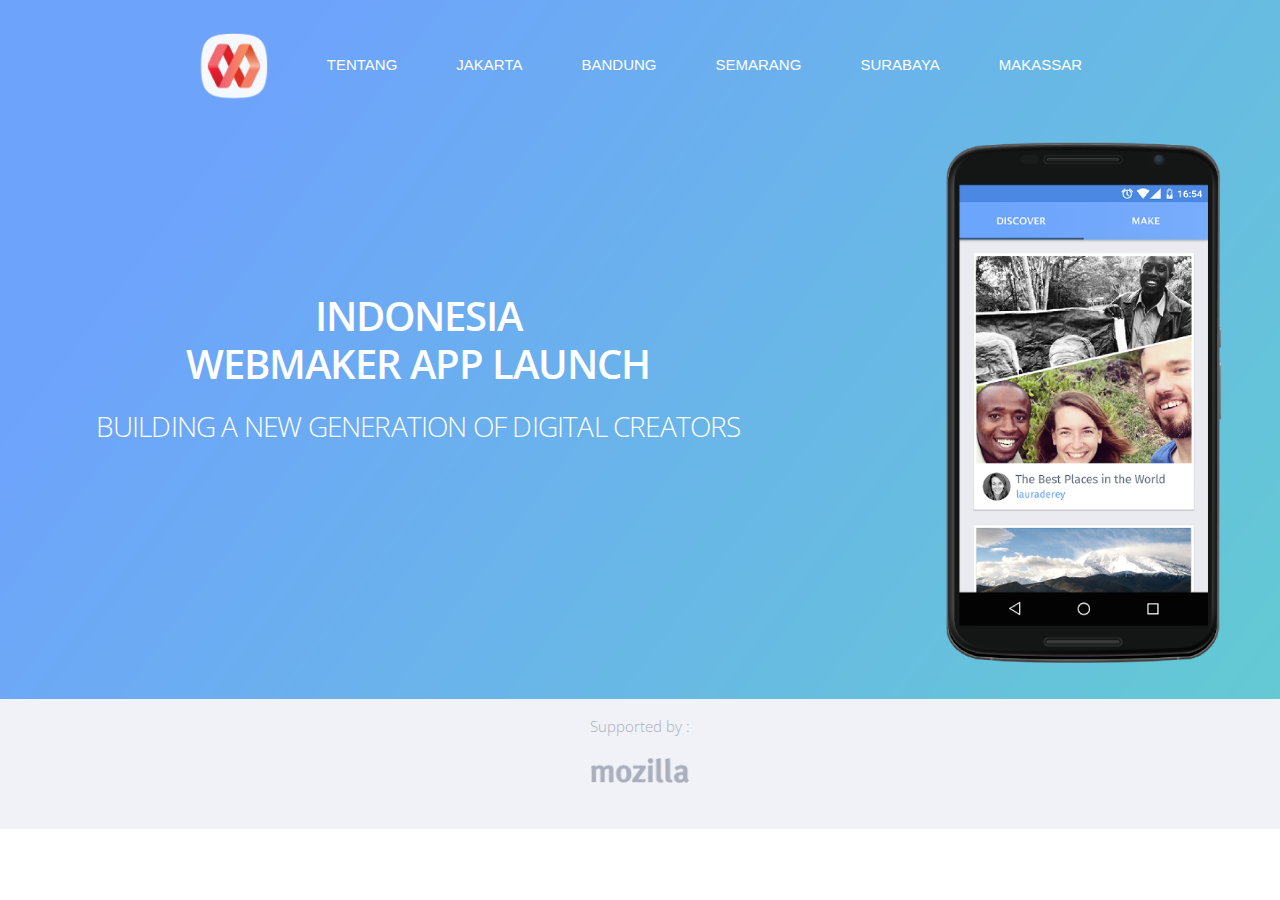
<file: index.html>
<!DOCTYPE html>
<html lang="en">
<head>

  <!-- Basic Page Needs
  –––––––––––––––––––––––––––––––––––––––––––––––––– -->
  <meta charset="utf-8">
  <title>Webmaker App Launch ID</title>
  <meta name="description" content="">
  <meta name="author" content="Komunitas Mozilla Indonesia">

  <!-- Mobile Specific Metas
  –––––––––––––––––––––––––––––––––––––––––––––––––– -->
  <meta name="viewport" content="width=device-width, initial-scale=1">

  <!-- FONT
  –––––––––––––––––––––––––––––––––––––––––––––––––– -->
  <link href='http://fonts.googleapis.com/css?family=Open+Sans:400,800' rel='stylesheet' type='text/css'>
  <link href="//fonts.googleapis.com/css?family=Raleway:400,300,600" rel="stylesheet" type="text/css">

  <!-- CSS
  –––––––––––––––––––––––––––––––––––––––––––––––––– -->
  <link rel="stylesheet" href="css/normalize.css">
  <link rel="stylesheet" href="css/skeleton.css">
  <link rel="stylesheet" href="css/slimmenu.css">

  <!-- Favicon
  –––––––––––––––––––––––––––––––––––––––––––––––––– -->
  <link rel="icon" type="image/png" href="images/favicon.png">

  <!-- Javascript
  –––––––––––––––––––––––––––––––––––––––––––––––––– -->
  <script src="https://ajax.googleapis.com/ajax/libs/jquery/1.8.2/jquery.min.js"></script>

</head>
<body>

  <div id="home">
    <div class="row">
      <div class="twelve columns">
        <ul id="navigation" class="slimmenu">
          <li><a href="index.html"><img src="images/webmaker.png" width="70" height="auto" alt=""></a></li>
          <li><a href="tentang.html">Tentang</a></li>
          <li><a href="jkt.html">Jakarta</a></li>
          <li><a href="bdg.html">Bandung</a></li>
          <li><a href="smg.html">Semarang</a></li>
          <li><a href="sby.html">Surabaya</a></li>
          <li><a href="mks.html">Makassar</a></li>
        </ul>
      </div>
    </div>

    <div class"container">
    <div class="row">
      <div class="eight columns">
        <div class="frontpage">
          <h1>Indonesia </br>
            Webmaker App Launch</h1>
          <h4>Building a new generation of digital creators</h4>
        </div>
      </div>

      <div class="four columns">
        <img class="phone" src="images/mbl.png">
      </div>
    </div>
  </div>
  </div>

  <div id="footer">
    <div class="row">
      <div class="twelve columns">
        <!-- <input class="button-primary" value="Submit" type="submit"></br> -->
        <h6>Supported by : </h6>
        <img class="moz-logo" src="images/mozilla.png">
      </div>
    </div>
  </div>

  <!-- Nav menu
  ================================================== -->
    <script src="js/jquery.slimmenu.min.js" type="text/javascript"></script>
    <script src="js/jquery.easing.1.3.js" type="text/javascript"></script>
    
    <script type="text/javascript">
        $('ul.slimmenu').slimmenu({
            resizeWidth: '800',
            collapserTitle: 'Main Menu',
            easingEffect:'easeInOutQuint',
            animSpeed:'medium',
            indentChildren: true,
            childrenIndenter: '&raquo;'
        });
    </script>

<!-- End Document
  –––––––––––––––––––––––––––––––––––––––––––––––––– -->
</body>
</html>
</file>
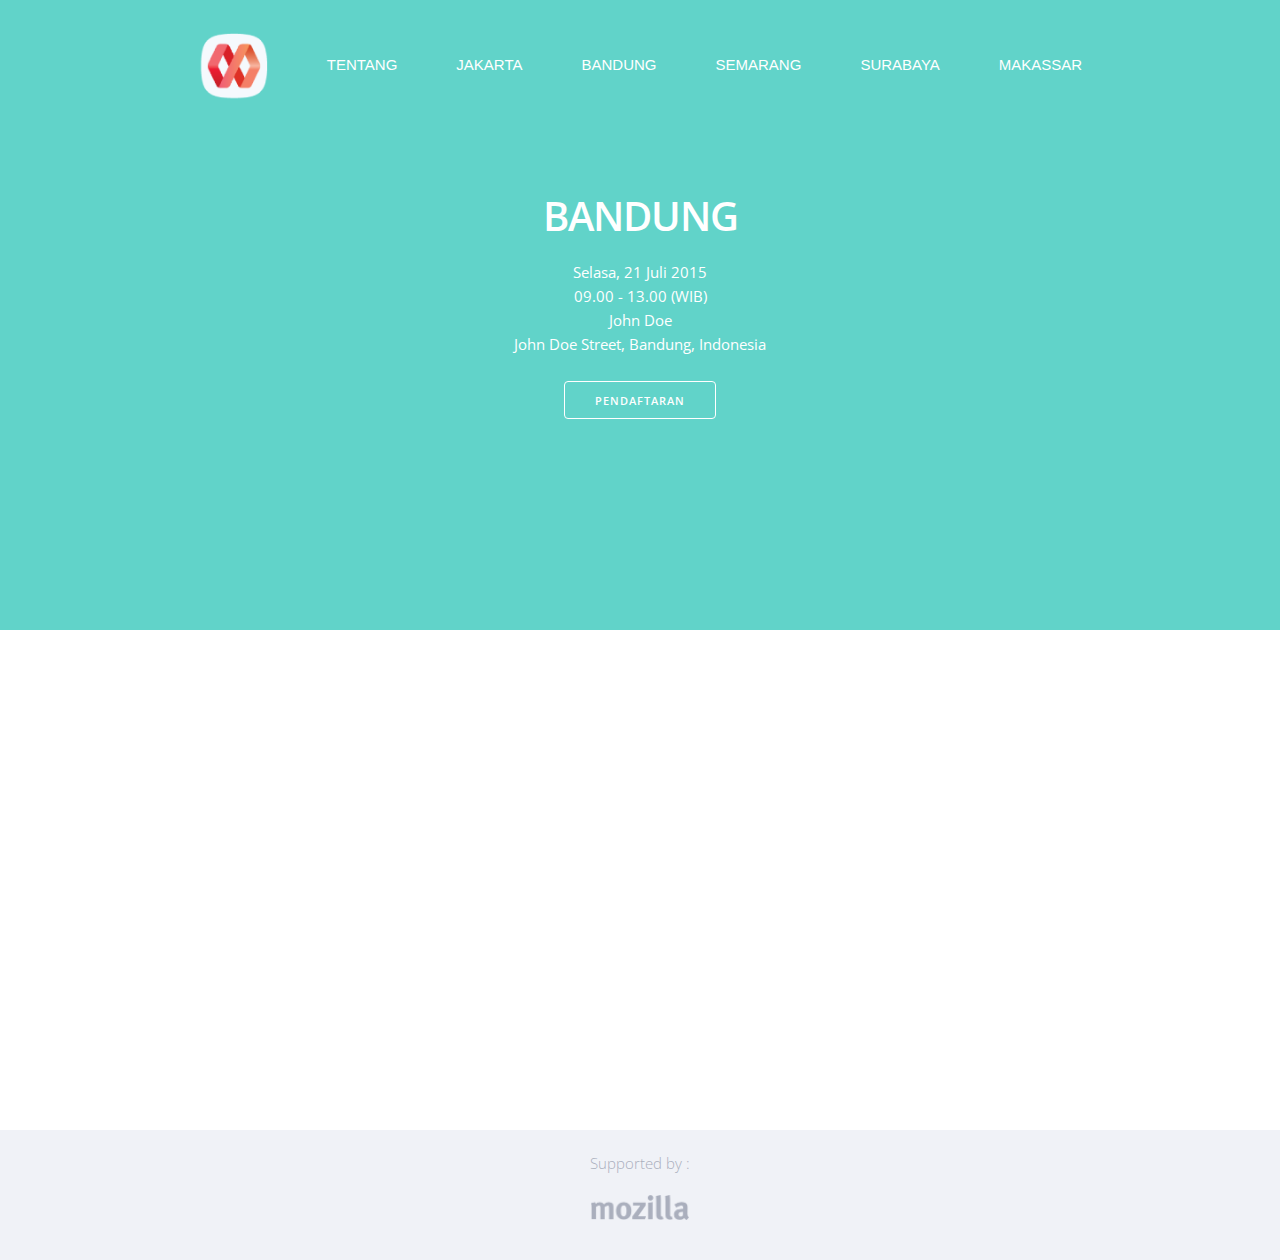
<file: bdg.html>
<!DOCTYPE html>
<html lang="en">
<head>

  <!-- Basic Page Needs
  –––––––––––––––––––––––––––––––––––––––––––––––––– -->
  <meta charset="utf-8">
  <title>Webmaker App Launch | Bandung</title>
  <meta name="description" content="">
  <meta name="author" content="Komunitas Mozilla Indonesia">

  <!-- Mobile Specific Metas
  –––––––––––––––––––––––––––––––––––––––––––––––––– -->
  <meta name="viewport" content="width=device-width, initial-scale=1">

  <!-- FONT
  –––––––––––––––––––––––––––––––––––––––––––––––––– -->
  <link href='http://fonts.googleapis.com/css?family=Open+Sans:400,800' rel='stylesheet' type='text/css'>
  <link href="//fonts.googleapis.com/css?family=Raleway:400,300,600" rel="stylesheet" type="text/css">

  <!-- CSS
  –––––––––––––––––––––––––––––––––––––––––––––––––– -->
  <link rel="stylesheet" href="css/normalize.css">
  <link rel="stylesheet" href="css/skeleton.css">
  <link rel="stylesheet" href="css/slimmenu.css">

  <!-- Favicon
  –––––––––––––––––––––––––––––––––––––––––––––––––– -->
  <link rel="icon" type="image/png" href="images/favicon.png">

  <!-- Javascript
  –––––––––––––––––––––––––––––––––––––––––––––––––– -->
  <script src="https://ajax.googleapis.com/ajax/libs/jquery/1.8.2/jquery.min.js"></script>

</head>
<body>

  <div id="smg">
    <div class="row">
      <div class="twelve columns">
        <ul id="navigation" class="slimmenu">
          <li><a href="index.html"><img src="images/webmaker.png" width="70" height="auto" alt=""></a></li>
          <li><a href="tentang.html">Tentang</a></li>
          <li><a href="jkt.html">Jakarta</a></li>
          <li><a href="bdg.html">Bandung</a></li>
          <li><a href="smg.html">Semarang</a></li>
          <li><a href="sby.html">Surabaya</a></li>
          <li><a href="mks.html">Makassar</a></li>
        </ul>
      </div>
    </div>

    <div class"container">
      <div class="row">
        <div class="twelve columns">
          <div class="title">
            <h1>BANDUNG</h1>
            <p>Selasa, 21  Juli 2015</br>
              09.00 - 13.00 (WIB)</br>
              John Doe</br>
              John Doe Street, Bandung, Indonesia
            </p>
            <a class="button" href="#">PENDAFTARAN</a>
          </div>
        </div>
      </div>
    </div>
  </div>

  <div id="maps">
    <div class="row">
      <div class="twelve columns">
        <iframe src="https://www.google.com/maps/embed?pb=!1m14!1m12!1m3!1d7098.94326104394!2d78.0430654485247!3d27.172909818538997!2m3!1f0!2f0!3f0!3m2!1i1024!2i768!4f13.1!5e0!3m2!1sen!2s!4v1385710909804" frameborder="0" style="border:0"></iframe>
      </div>
    </div>
  </div>

  <div id="footer">
    <div class="row">
      <div class="twelve columns">
        <!-- <input class="button-primary" value="Submit" type="submit"></br> -->
        <h6>Supported by : </h6>
        <img class="moz-logo" src="images/mozilla.png">
      </div>
    </div>
  </div>

  <!-- Nav menu
  ================================================== -->
    <script src="js/jquery.slimmenu.min.js" type="text/javascript"></script>
    <script src="js/jquery.easing.1.3.js" type="text/javascript"></script>
    
    <script type="text/javascript">
        $('ul.slimmenu').slimmenu({
            resizeWidth: '800',
            collapserTitle: 'Main Menu',
            easingEffect:'easeInOutQuint',
            animSpeed:'medium',
            indentChildren: true,
            childrenIndenter: '&raquo;'
        });
    </script>

<!-- End Document
  –––––––––––––––––––––––––––––––––––––––––––––––––– -->
</body>
</html>
</file>
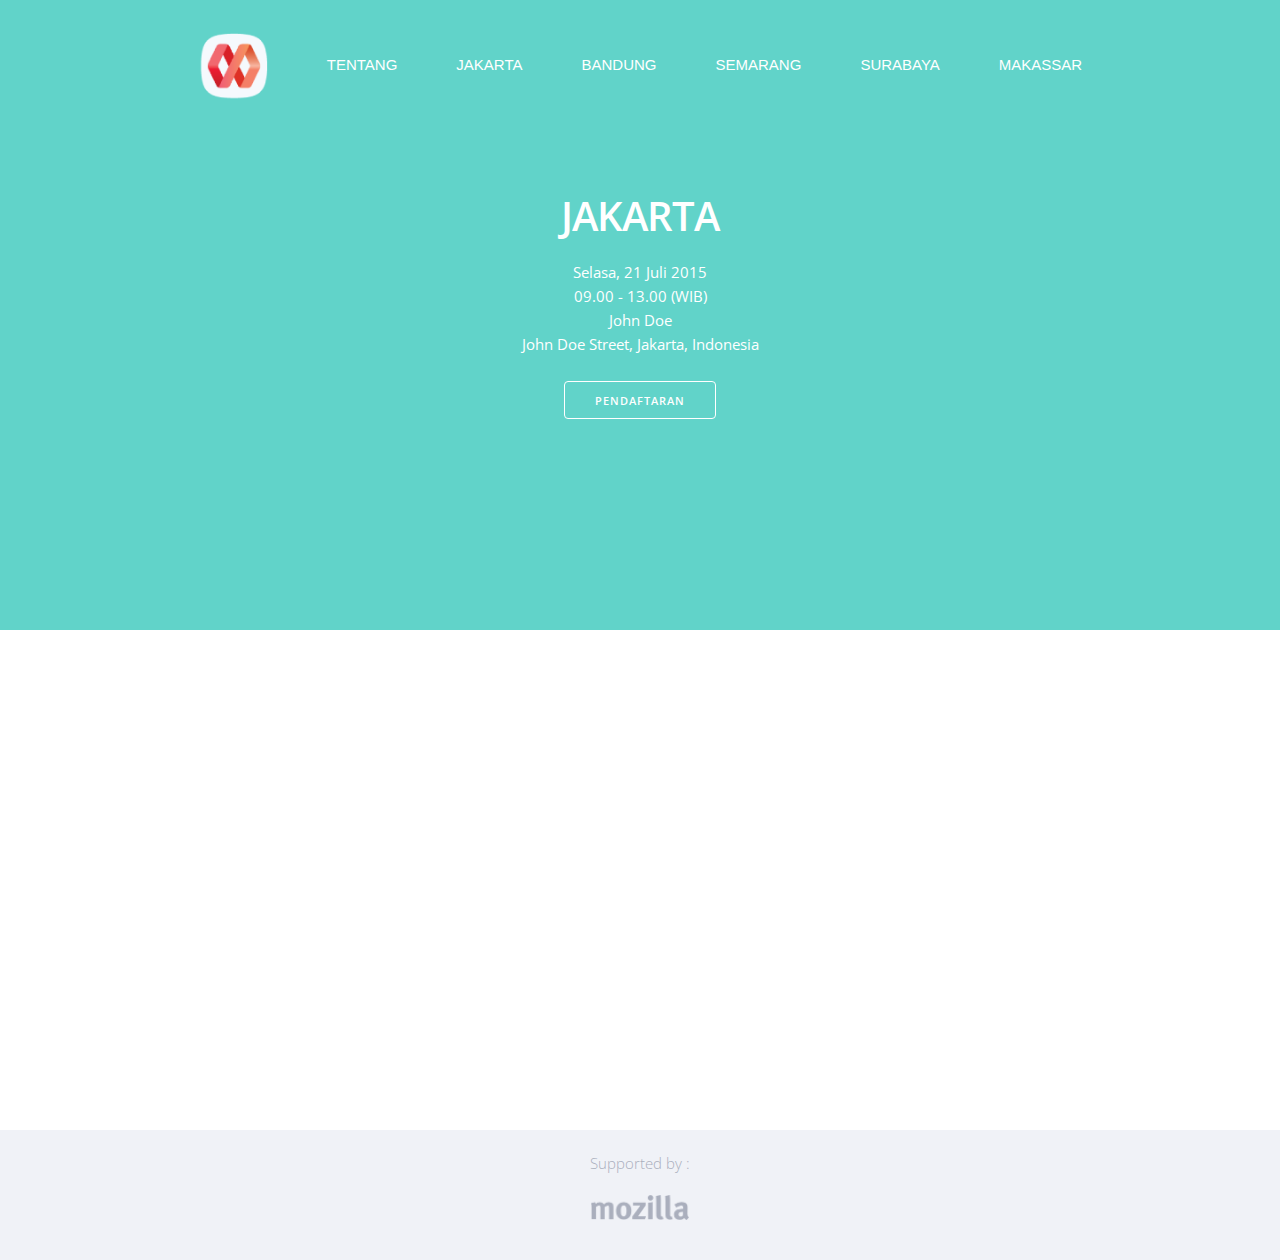
<file: jkt.html>
<!DOCTYPE html>
<html lang="en">
<head>

  <!-- Basic Page Needs
  –––––––––––––––––––––––––––––––––––––––––––––––––– -->
  <meta charset="utf-8">
  <title>Webmaker App Launch | Jakarta</title>
  <meta name="description" content="">
  <meta name="author" content="Komunitas Mozilla Indonesia">

  <!-- Mobile Specific Metas
  –––––––––––––––––––––––––––––––––––––––––––––––––– -->
  <meta name="viewport" content="width=device-width, initial-scale=1">

  <!-- FONT
  –––––––––––––––––––––––––––––––––––––––––––––––––– -->
  <link href='http://fonts.googleapis.com/css?family=Open+Sans:400,800' rel='stylesheet' type='text/css'>
  <link href="//fonts.googleapis.com/css?family=Raleway:400,300,600" rel="stylesheet" type="text/css">

  <!-- CSS
  –––––––––––––––––––––––––––––––––––––––––––––––––– -->
  <link rel="stylesheet" href="css/normalize.css">
  <link rel="stylesheet" href="css/skeleton.css">
  <link rel="stylesheet" href="css/slimmenu.css">

  <!-- Favicon
  –––––––––––––––––––––––––––––––––––––––––––––––––– -->
  <link rel="icon" type="image/png" href="images/favicon.png">

  <!-- Javascript
  –––––––––––––––––––––––––––––––––––––––––––––––––– -->
  <script src="https://ajax.googleapis.com/ajax/libs/jquery/1.8.2/jquery.min.js"></script>

</head>
<body>

  <div id="smg">
    <div class="row">
      <div class="twelve columns">
        <ul id="navigation" class="slimmenu">
          <li><a href="index.html"><img src="images/webmaker.png" width="70" height="auto" alt=""></a></li>
          <li><a href="tentang.html">Tentang</a></li>
          <li><a href="smg.html">Jakarta</a></li>
          <li><a href="smg.html">Bandung</a></li>
          <li><a href="smg.html">Semarang</a></li>
          <li><a href="smg.html">Surabaya</a></li>
          <li><a href="smg.html">Makassar</a></li>
        </ul>
      </div>
    </div>

    <div class"container">
      <div class="row">
        <div class="twelve columns">
          <div class="title">
            <h1>JAKARTA</h1>
            <p>Selasa, 21  Juli 2015</br>
              09.00 - 13.00 (WIB)</br>
              John Doe</br>
              John Doe Street, Jakarta, Indonesia
            </p>
            <a class="button" href="#">PENDAFTARAN</a>
          </div>
        </div>
      </div>
    </div>
  </div>

  <div id="maps">
    <div class="row">
      <div class="twelve columns">
        <iframe src="https://www.google.com/maps/embed?pb=!1m14!1m12!1m3!1d7098.94326104394!2d78.0430654485247!3d27.172909818538997!2m3!1f0!2f0!3f0!3m2!1i1024!2i768!4f13.1!5e0!3m2!1sen!2s!4v1385710909804" frameborder="0" style="border:0"></iframe>
      </div>
    </div>
  </div>

  <div id="footer">
    <div class="row">
      <div class="twelve columns">
        <!-- <input class="button-primary" value="Submit" type="submit"></br> -->
        <h6>Supported by : </h6>
        <img class="moz-logo" src="images/mozilla.png">
      </div>
    </div>
  </div>

  <!-- Nav menu
  ================================================== -->
    <script src="js/jquery.slimmenu.min.js" type="text/javascript"></script>
    <script src="js/jquery.easing.1.3.js" type="text/javascript"></script>
    
    <script type="text/javascript">
        $('ul.slimmenu').slimmenu({
            resizeWidth: '800',
            collapserTitle: 'Main Menu',
            easingEffect:'easeInOutQuint',
            animSpeed:'medium',
            indentChildren: true,
            childrenIndenter: '&raquo;'
        });
    </script>

<!-- End Document
  –––––––––––––––––––––––––––––––––––––––––––––––––– -->
</body>
</html>
</file>
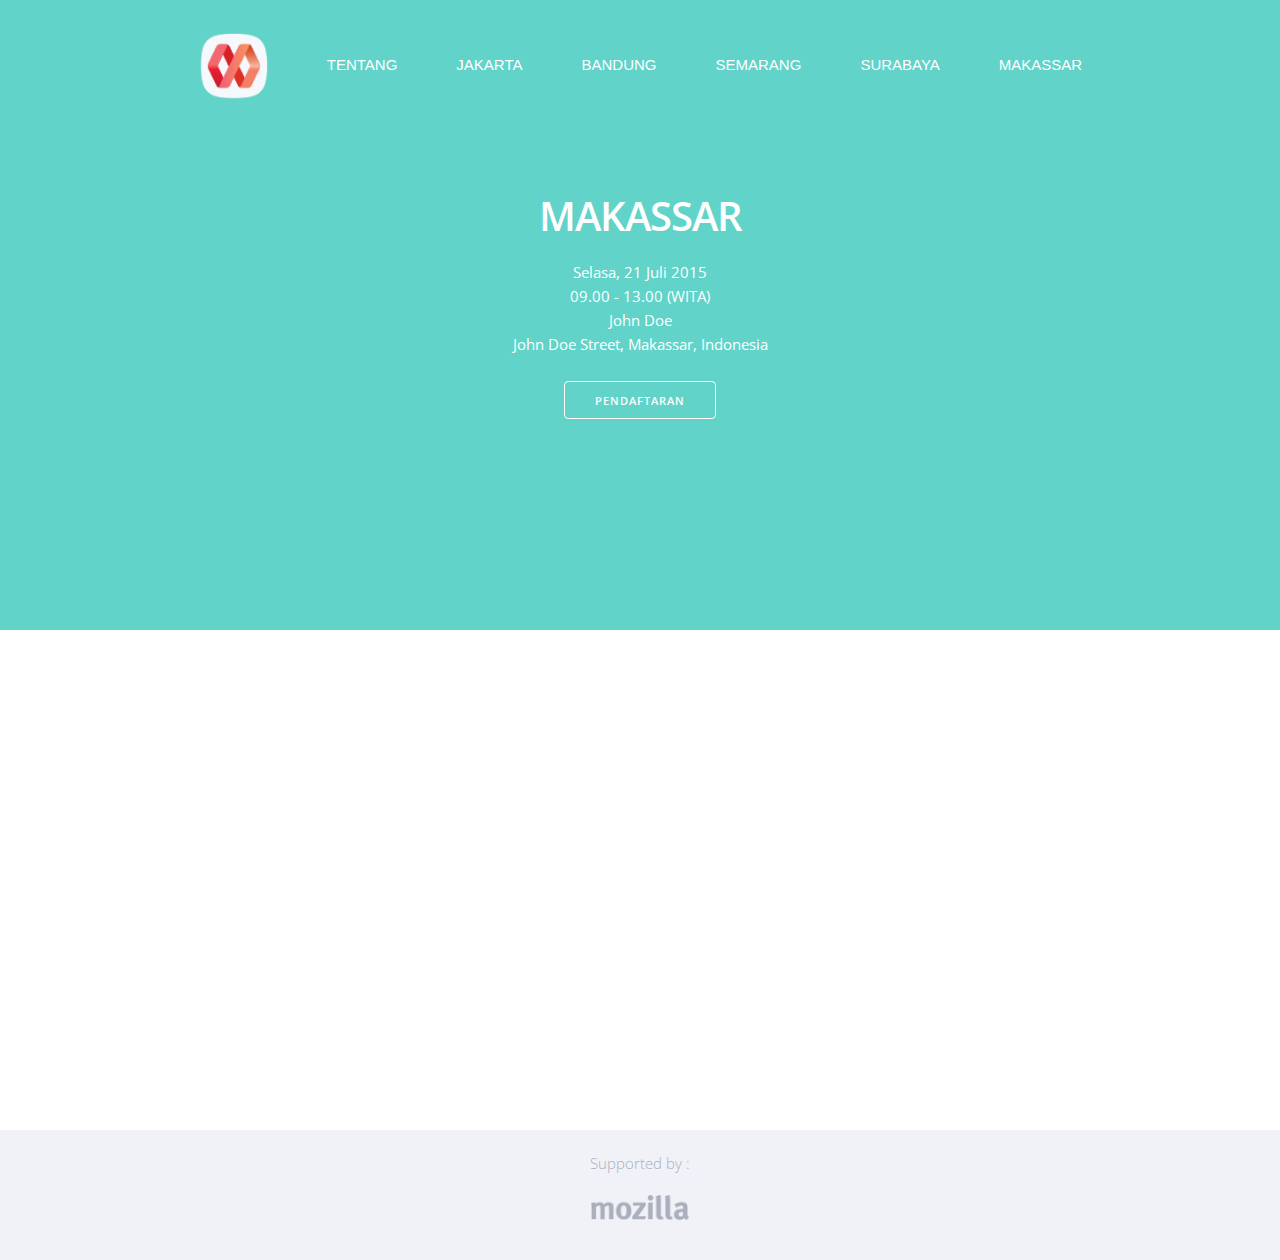
<file: mks.html>
<!DOCTYPE html>
<html lang="en">
<head>

  <!-- Basic Page Needs
  –––––––––––––––––––––––––––––––––––––––––––––––––– -->
  <meta charset="utf-8">
  <title>Webmaker App Launch | Makassar</title>
  <meta name="description" content="">
  <meta name="author" content="Komunitas Mozilla Indonesia">

  <!-- Mobile Specific Metas
  –––––––––––––––––––––––––––––––––––––––––––––––––– -->
  <meta name="viewport" content="width=device-width, initial-scale=1">

  <!-- FONT
  –––––––––––––––––––––––––––––––––––––––––––––––––– -->
  <link href='http://fonts.googleapis.com/css?family=Open+Sans:400,800' rel='stylesheet' type='text/css'>
  <link href="//fonts.googleapis.com/css?family=Raleway:400,300,600" rel="stylesheet" type="text/css">

  <!-- CSS
  –––––––––––––––––––––––––––––––––––––––––––––––––– -->
  <link rel="stylesheet" href="css/normalize.css">
  <link rel="stylesheet" href="css/skeleton.css">
  <link rel="stylesheet" href="css/slimmenu.css">

  <!-- Favicon
  –––––––––––––––––––––––––––––––––––––––––––––––––– -->
  <link rel="icon" type="image/png" href="images/favicon.png">

  <!-- Javascript
  –––––––––––––––––––––––––––––––––––––––––––––––––– -->
  <script src="https://ajax.googleapis.com/ajax/libs/jquery/1.8.2/jquery.min.js"></script>

</head>
<body>

  <div id="smg">
    <div class="row">
      <div class="twelve columns">
        <ul id="navigation" class="slimmenu">
          <li><a href="index.html"><img src="images/webmaker.png" width="70" height="auto" alt=""></a></li>
          <li><a href="tentang.html">Tentang</a></li>
          <li><a href="smg.html">Jakarta</a></li>
          <li><a href="smg.html">Bandung</a></li>
          <li><a href="smg.html">Semarang</a></li>
          <li><a href="smg.html">Surabaya</a></li>
          <li><a href="smg.html">Makassar</a></li>
        </ul>
      </div>
    </div>

    <div class"container">
      <div class="row">
        <div class="twelve columns">
          <div class="title">
            <h1>MAKASSAR</h1>
            <p>Selasa, 21  Juli 2015</br>
              09.00 - 13.00 (WITA)</br>
              John Doe</br>
              John Doe Street, Makassar, Indonesia
            </p>
            <a class="button" href="#">PENDAFTARAN</a>
          </div>
        </div>
      </div>
    </div>
  </div>

  <div id="maps">
    <div class="row">
      <div class="twelve columns">
        <iframe src="https://www.google.com/maps/embed?pb=!1m14!1m12!1m3!1d7098.94326104394!2d78.0430654485247!3d27.172909818538997!2m3!1f0!2f0!3f0!3m2!1i1024!2i768!4f13.1!5e0!3m2!1sen!2s!4v1385710909804" frameborder="0" style="border:0"></iframe>
      </div>
    </div>
  </div>

  <div id="footer">
    <div class="row">
      <div class="twelve columns">
        <!-- <input class="button-primary" value="Submit" type="submit"></br> -->
        <h6>Supported by : </h6>
        <img class="moz-logo" src="images/mozilla.png">
      </div>
    </div>
  </div>

  <!-- Nav menu
  ================================================== -->
    <script src="js/jquery.slimmenu.min.js" type="text/javascript"></script>
    <script src="js/jquery.easing.1.3.js" type="text/javascript"></script>
    
    <script type="text/javascript">
        $('ul.slimmenu').slimmenu({
            resizeWidth: '800',
            collapserTitle: 'Main Menu',
            easingEffect:'easeInOutQuint',
            animSpeed:'medium',
            indentChildren: true,
            childrenIndenter: '&raquo;'
        });
    </script>

<!-- End Document
  –––––––––––––––––––––––––––––––––––––––––––––––––– -->
</body>
</html>
</file>
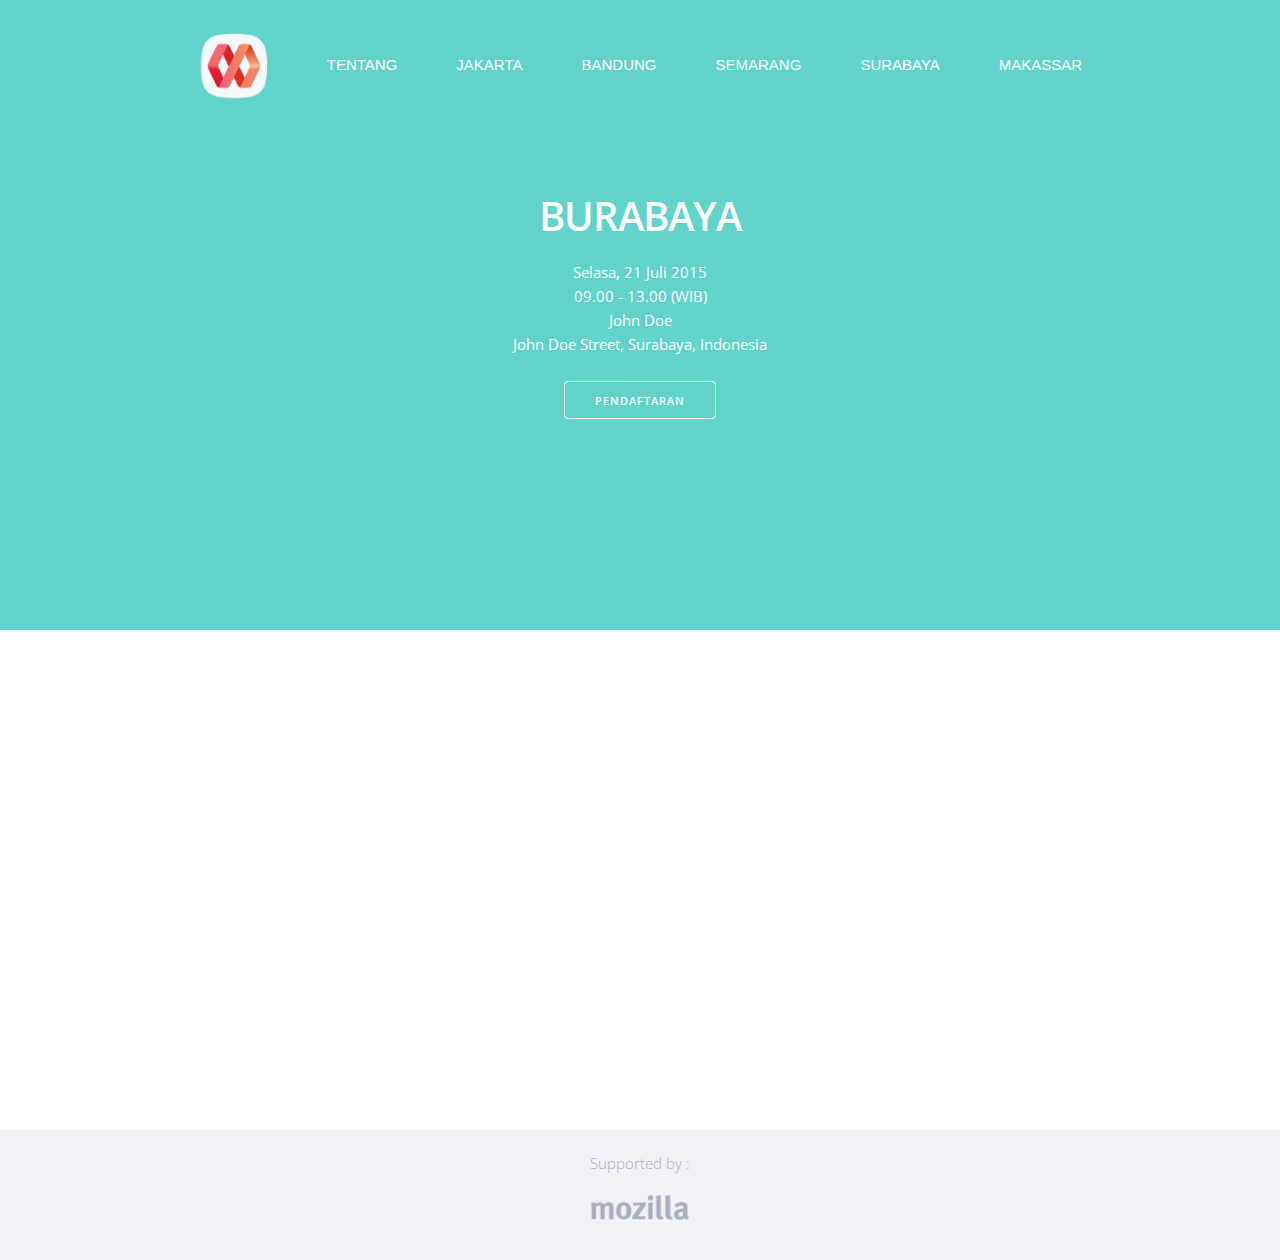
<file: sby.html>
<!DOCTYPE html>
<html lang="en">
<head>

  <!-- Basic Page Needs
  –––––––––––––––––––––––––––––––––––––––––––––––––– -->
  <meta charset="utf-8">
  <title>Webmaker App Launch | Surabaya</title>
  <meta name="description" content="">
  <meta name="author" content="Komunitas Mozilla Indonesia">

  <!-- Mobile Specific Metas
  –––––––––––––––––––––––––––––––––––––––––––––––––– -->
  <meta name="viewport" content="width=device-width, initial-scale=1">

  <!-- FONT
  –––––––––––––––––––––––––––––––––––––––––––––––––– -->
  <link href='http://fonts.googleapis.com/css?family=Open+Sans:400,800' rel='stylesheet' type='text/css'>
  <link href="//fonts.googleapis.com/css?family=Raleway:400,300,600" rel="stylesheet" type="text/css">

  <!-- CSS
  –––––––––––––––––––––––––––––––––––––––––––––––––– -->
  <link rel="stylesheet" href="css/normalize.css">
  <link rel="stylesheet" href="css/skeleton.css">
  <link rel="stylesheet" href="css/slimmenu.css">

  <!-- Favicon
  –––––––––––––––––––––––––––––––––––––––––––––––––– -->
  <link rel="icon" type="image/png" href="images/favicon.png">

  <!-- Javascript
  –––––––––––––––––––––––––––––––––––––––––––––––––– -->
  <script src="https://ajax.googleapis.com/ajax/libs/jquery/1.8.2/jquery.min.js"></script>

</head>
<body>

  <div id="smg">
    <div class="row">
      <div class="twelve columns">
        <ul id="navigation" class="slimmenu">
          <li><a href="index.html"><img src="images/webmaker.png" width="70" height="auto" alt=""></a></li>
          <li><a href="tentang.html">Tentang</a></li>
          <li><a href="smg.html">Jakarta</a></li>
          <li><a href="smg.html">Bandung</a></li>
          <li><a href="smg.html">Semarang</a></li>
          <li><a href="smg.html">Surabaya</a></li>
          <li><a href="smg.html">Makassar</a></li>
        </ul>
      </div>
    </div>

    <div class"container">
      <div class="row">
        <div class="twelve columns">
          <div class="title">
            <h1>BURABAYA</h1>
            <p>Selasa, 21  Juli 2015</br>
              09.00 - 13.00 (WIB)</br>
              John Doe</br>
              John Doe Street, Surabaya, Indonesia
            </p>
            <a class="button" href="#">PENDAFTARAN</a>
          </div>
        </div>
      </div>
    </div>
  </div>

  <div id="maps">
    <div class="row">
      <div class="twelve columns">
        <iframe src="https://www.google.com/maps/embed?pb=!1m14!1m12!1m3!1d7098.94326104394!2d78.0430654485247!3d27.172909818538997!2m3!1f0!2f0!3f0!3m2!1i1024!2i768!4f13.1!5e0!3m2!1sen!2s!4v1385710909804" frameborder="0" style="border:0"></iframe>
      </div>
    </div>
  </div>

  <div id="footer">
    <div class="row">
      <div class="twelve columns">
        <!-- <input class="button-primary" value="Submit" type="submit"></br> -->
        <h6>Supported by : </h6>
        <img class="moz-logo" src="images/mozilla.png">
      </div>
    </div>
  </div>

  <!-- Nav menu
  ================================================== -->
    <script src="js/jquery.slimmenu.min.js" type="text/javascript"></script>
    <script src="js/jquery.easing.1.3.js" type="text/javascript"></script>
    
    <script type="text/javascript">
        $('ul.slimmenu').slimmenu({
            resizeWidth: '800',
            collapserTitle: 'Main Menu',
            easingEffect:'easeInOutQuint',
            animSpeed:'medium',
            indentChildren: true,
            childrenIndenter: '&raquo;'
        });
    </script>

<!-- End Document
  –––––––––––––––––––––––––––––––––––––––––––––––––– -->
</body>
</html>
</file>
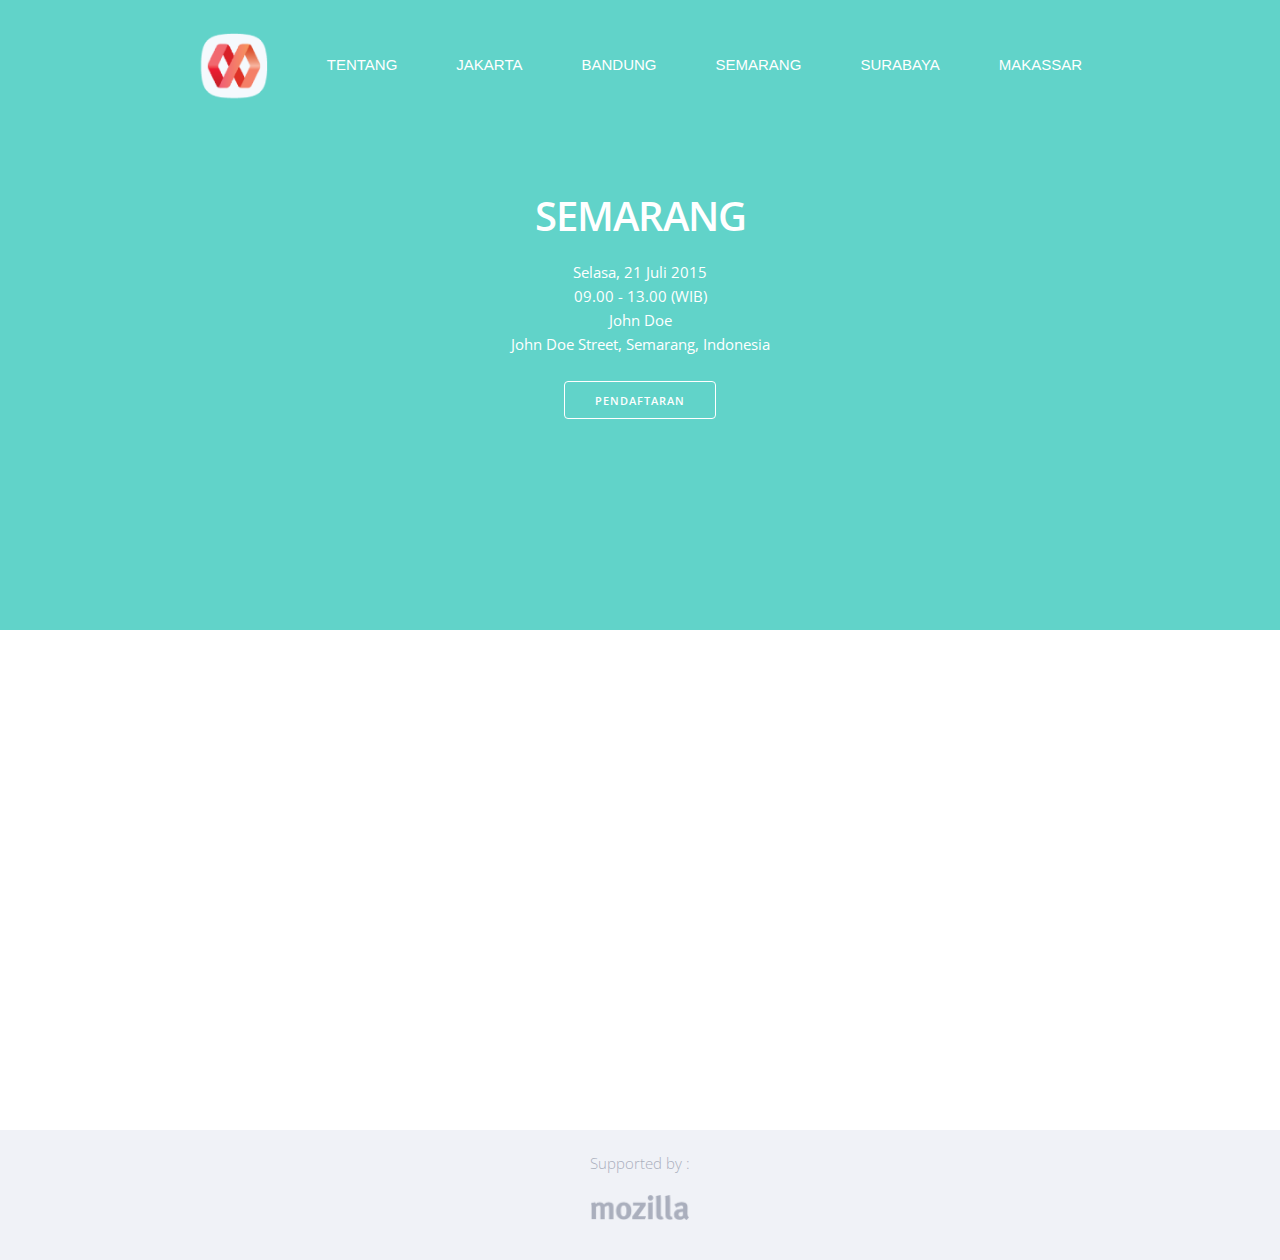
<file: smg.html>
<!DOCTYPE html>
<html lang="en">
<head>

  <!-- Basic Page Needs
  –––––––––––––––––––––––––––––––––––––––––––––––––– -->
  <meta charset="utf-8">
  <title>Webmaker App Launch | Semarang</title>
  <meta name="description" content="">
  <meta name="author" content="Komunitas Mozilla Indonesia">

  <!-- Mobile Specific Metas
  –––––––––––––––––––––––––––––––––––––––––––––––––– -->
  <meta name="viewport" content="width=device-width, initial-scale=1">

  <!-- FONT
  –––––––––––––––––––––––––––––––––––––––––––––––––– -->
  <link href='http://fonts.googleapis.com/css?family=Open+Sans:400,800' rel='stylesheet' type='text/css'>
  <link href="//fonts.googleapis.com/css?family=Raleway:400,300,600" rel="stylesheet" type="text/css">

  <!-- CSS
  –––––––––––––––––––––––––––––––––––––––––––––––––– -->
  <link rel="stylesheet" href="css/normalize.css">
  <link rel="stylesheet" href="css/skeleton.css">
  <link rel="stylesheet" href="css/slimmenu.css">

  <!-- Favicon
  –––––––––––––––––––––––––––––––––––––––––––––––––– -->
  <link rel="icon" type="image/png" href="images/favicon.png">

  <!-- Javascript
  –––––––––––––––––––––––––––––––––––––––––––––––––– -->
  <script src="https://ajax.googleapis.com/ajax/libs/jquery/1.8.2/jquery.min.js"></script>

</head>
<body>

  <div id="smg">
    <div class="row">
      <div class="twelve columns">
        <ul id="navigation" class="slimmenu">
          <li><a href="index.html"><img src="images/webmaker.png" width="70" height="auto" alt=""></a></li>
          <li><a href="tentang.html">Tentang</a></li>
          <li><a href="jkt.html">Jakarta</a></li>
          <li><a href="bdg.html">Bandung</a></li>
          <li><a href="smg.html">Semarang</a></li>
          <li><a href="sby.html">Surabaya</a></li>
          <li><a href="mks.html">Makassar</a></li>
        </ul>
      </div>
    </div>

    <div class"container">
      <div class="row">
        <div class="twelve columns">
          <div class="title">
            <h1>SEMARANG</h1>
            <p>Selasa, 21  Juli 2015</br>
              09.00 - 13.00 (WIB)</br>
              John Doe</br>
              John Doe Street, Semarang, Indonesia
            </p>
            <a class="button" href="#">PENDAFTARAN</a>
          </div>
        </div>
      </div>
    </div>
  </div>

  <div id="maps">
    <div class="row">
      <div class="twelve columns">
        <iframe src="https://www.google.com/maps/embed?pb=!1m14!1m12!1m3!1d7098.94326104394!2d78.0430654485247!3d27.172909818538997!2m3!1f0!2f0!3f0!3m2!1i1024!2i768!4f13.1!5e0!3m2!1sen!2s!4v1385710909804" frameborder="0" style="border:0"></iframe>
      </div>
    </div>
  </div>

  <div id="footer">
    <div class="row">
      <div class="twelve columns">
        <!-- <input class="button-primary" value="Submit" type="submit"></br> -->
        <h6>Supported by : </h6>
        <img class="moz-logo" src="images/mozilla.png">
      </div>
    </div>
  </div>

  <!-- Nav menu
  ================================================== -->
    <script src="js/jquery.slimmenu.min.js" type="text/javascript"></script>
    <script src="js/jquery.easing.1.3.js" type="text/javascript"></script>
    
    <script type="text/javascript">
        $('ul.slimmenu').slimmenu({
            resizeWidth: '800',
            collapserTitle: 'Main Menu',
            easingEffect:'easeInOutQuint',
            animSpeed:'medium',
            indentChildren: true,
            childrenIndenter: '&raquo;'
        });
    </script>

<!-- End Document
  –––––––––––––––––––––––––––––––––––––––––––––––––– -->
</body>
</html>
</file>
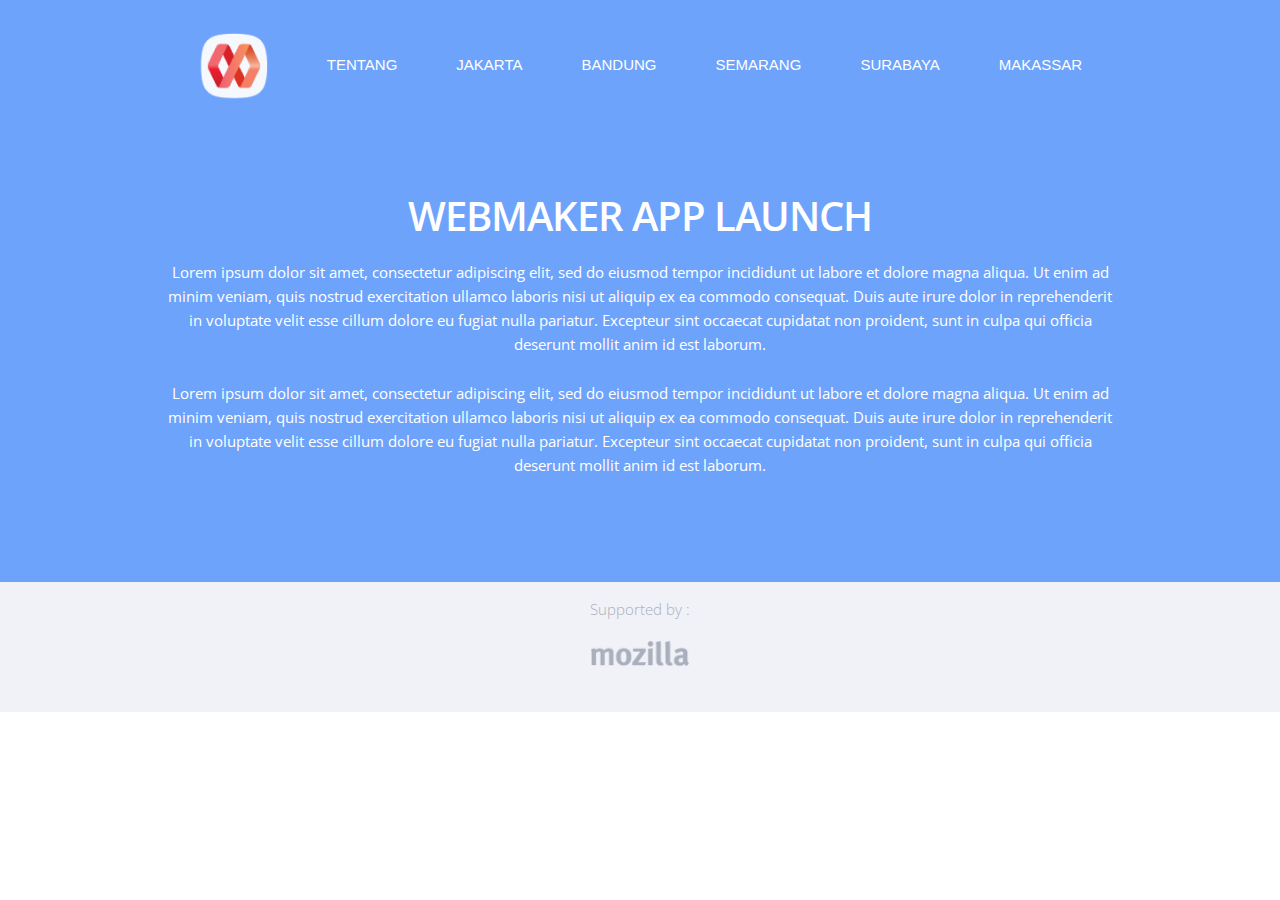
<file: tentang.html>
<!DOCTYPE html>
<html lang="en">
<head>

  <!-- Basic Page Needs
  –––––––––––––––––––––––––––––––––––––––––––––––––– -->
  <meta charset="utf-8">
  <title>Webmaker App Launch | ID</title>
  <meta name="description" content="">
  <meta name="author" content="Komunitas Mozilla Indonesia">

  <!-- Mobile Specific Metas
  –––––––––––––––––––––––––––––––––––––––––––––––––– -->
  <meta name="viewport" content="width=device-width, initial-scale=1">

  <!-- FONT
  –––––––––––––––––––––––––––––––––––––––––––––––––– -->
  <link href='http://fonts.googleapis.com/css?family=Open+Sans:400,800' rel='stylesheet' type='text/css'>
  
  <!-- CSS
  –––––––––––––––––––––––––––––––––––––––––––––––––– -->
  <link rel="stylesheet" href="css/normalize.css">
  <link rel="stylesheet" href="css/skeleton.css">
  <link rel="stylesheet" href="css/slimmenu.css">

  <!-- Favicon
  –––––––––––––––––––––––––––––––––––––––––––––––––– -->
  <link rel="icon" type="image/png" href="images/favicon.png">

  <!-- Javascript
  –––––––––––––––––––––––––––––––––––––––––––––––––– -->
  <script src="https://ajax.googleapis.com/ajax/libs/jquery/1.8.2/jquery.min.js"></script>

</head>
<body>

  <div id="tentang">
    <div class="row">
      <div class="twelve columns">
        <ul id="navigation" class="slimmenu">
          <li><a href="index.html"><img src="images/webmaker.png" width="70" height="auto" alt=""></a></li>
          <li><a href="tentang.html">Tentang</a></li>
          <li><a href="jkt.html">Jakarta</a></li>
          <li><a href="bdg.html">Bandung</a></li>
          <li><a href="smg.html">Semarang</a></li>
          <li><a href="sby.html">Surabaya</a></li>
          <li><a href="mks.html">Makassar</a></li>
        </ul>
      </div>
    </div>

    <div class"row">
      <div class="container">
        <div class="twelve columns">
          <div class="title">
            <h1>WEBMAKER APP LAUNCH</h1>
            <p>Lorem ipsum dolor sit amet, consectetur adipiscing elit, sed do eiusmod tempor incididunt ut labore et dolore magna aliqua. Ut enim ad minim veniam, quis nostrud exercitation ullamco laboris nisi ut aliquip ex ea commodo consequat. Duis aute irure dolor in reprehenderit in voluptate velit esse cillum dolore eu fugiat nulla pariatur. Excepteur sint occaecat cupidatat non proident, sunt in culpa qui officia deserunt mollit anim id est laborum.</p>
            <p>Lorem ipsum dolor sit amet, consectetur adipiscing elit, sed do eiusmod tempor incididunt ut labore et dolore magna aliqua. Ut enim ad minim veniam, quis nostrud exercitation ullamco laboris nisi ut aliquip ex ea commodo consequat. Duis aute irure dolor in reprehenderit in voluptate velit esse cillum dolore eu fugiat nulla pariatur. Excepteur sint occaecat cupidatat non proident, sunt in culpa qui officia deserunt mollit anim id est laborum.</p>
          </div>
        </div>
      </div>
    </div>
  </div>

  <div class="clear"></div>

  <div id="footer">
    <div class="row">
      <div class="twelve columns">
        <!-- <input class="button-primary" value="Submit" type="submit"></br> -->
        <h6>Supported by : </h6>
        <img class="moz-logo" src="images/mozilla.png">
      </div>
    </div>
  </div>

  <!-- Nav menu
  ================================================== -->
    <script src="js/jquery.slimmenu.min.js" type="text/javascript"></script>
    <script src="js/jquery.easing.1.3.js" type="text/javascript"></script>
    
    <script type="text/javascript">
        $('ul.slimmenu').slimmenu({
            resizeWidth: '800',
            collapserTitle: 'Main Menu',
            easingEffect:'easeInOutQuint',
            animSpeed:'medium',
            indentChildren: true,
            childrenIndenter: '&raquo;'
        });
    </script>

<!-- End Document
  –––––––––––––––––––––––––––––––––––––––––––––––––– -->
</body>
</html>
</file>
<file: css/skeleton.css>
/*
* Skeleton V2.0.4
* Copyright 2014, Dave Gamache
* www.getskeleton.com
* Free to use under the MIT license.
* http://www.opensource.org/licenses/mit-license.php
* 12/29/2014
*/


/* Table of contents
––––––––––––––––––––––––––––––––––––––––––––––––––
- Grid
- Base Styles
- Typography
- Links
- Buttons
- Forms
- Lists
- Code
- Tables
- Spacing
- Utilities
- Clearing
- Media Queries
*/


/* Grid
–––––––––––––––––––––––––––––––––––––––––––––––––– */
.container {
  position: relative;
  width: 100%;
  max-width: 960px;
  margin: 0 auto;
  padding: 0 20px;
  box-sizing: border-box; }
.column,
.columns {
  width: 100%;
  float: left;
  box-sizing: border-box; }

/* For devices larger than 400px */
@media (min-width: 400px) {
  .container {
    width: 85%;
    padding: 0; }
}

/* For devices larger than 550px */
@media (min-width: 550px) {
  .container {
    width: 80%; }
  .column,
  .columns {
    margin-left: 4%; }
  .column:first-child,
  .columns:first-child {
    margin-left: 0; }

  .one.column,
  .one.columns                    { width: 4.66666666667%; }
  .two.columns                    { width: 13.3333333333%; }
  .three.columns                  { width: 22%;            }
  .four.columns                   { width: 30.6666666667%; }
  .five.columns                   { width: 39.3333333333%; }
  .six.columns                    { width: 48%;            }
  .seven.columns                  { width: 56.6666666667%; }
  .eight.columns                  { width: 65.3333333333%; }
  .nine.columns                   { width: 74.0%;          }
  .ten.columns                    { width: 82.6666666667%; }
  .eleven.columns                 { width: 91.3333333333%; }
  .twelve.columns                 { width: 100%; margin-left: 0; }

  .one-third.column               { width: 30.6666666667%; }
  .two-thirds.column              { width: 65.3333333333%; }

  .one-half.column                { width: 48%; }

  /* Offsets */
  .offset-by-one.column,
  .offset-by-one.columns          { margin-left: 8.66666666667%; }
  .offset-by-two.column,
  .offset-by-two.columns          { margin-left: 17.3333333333%; }
  .offset-by-three.column,
  .offset-by-three.columns        { margin-left: 26%;            }
  .offset-by-four.column,
  .offset-by-four.columns         { margin-left: 34.6666666667%; }
  .offset-by-five.column,
  .offset-by-five.columns         { margin-left: 43.3333333333%; }
  .offset-by-six.column,
  .offset-by-six.columns          { margin-left: 52%;            }
  .offset-by-seven.column,
  .offset-by-seven.columns        { margin-left: 60.6666666667%; }
  .offset-by-eight.column,
  .offset-by-eight.columns        { margin-left: 69.3333333333%; }
  .offset-by-nine.column,
  .offset-by-nine.columns         { margin-left: 78.0%;          }
  .offset-by-ten.column,
  .offset-by-ten.columns          { margin-left: 86.6666666667%; }
  .offset-by-eleven.column,
  .offset-by-eleven.columns       { margin-left: 95.3333333333%; }

  .offset-by-one-third.column,
  .offset-by-one-third.columns    { margin-left: 34.6666666667%; }
  .offset-by-two-thirds.column,
  .offset-by-two-thirds.columns   { margin-left: 69.3333333333%; }

  .offset-by-one-half.column,
  .offset-by-one-half.columns     { margin-left: 52%; }

}


/* Base Styles
–––––––––––––––––––––––––––––––––––––––––––––––––– */
/* NOTE
html is set to 62.5% so that all the REM measurements throughout Skeleton
are based on 10px sizing. So basically 1.5rem = 15px :) */
html {
  font-size: 62.5%; }
body {
  font-size: 1.5em; /* currently ems cause chrome bug misinterpreting rems on body element */
  line-height: 1.6;
  font-weight: 400;
  font-family: 'Open Sans', sans-serif;
  /*font-family: "Raleway", "HelveticaNeue", "Helvetica Neue", Helvetica, Arial, sans-serif;*/
  /*color: #222;*/
  color: #fff; }


/* Typography
–––––––––––––––––––––––––––––––––––––––––––––––––– */
h1, h2, h3, h4, h5, h6 {
  margin-top: 0;
  margin-bottom: 2rem;
  font-weight: 300; }
h1 { font-size: 4.0rem; line-height: 1.2;  letter-spacing: -.1rem; color: #fff; font-weight: 600;}
h2 { font-size: 3.6rem; line-height: 1.25; letter-spacing: -.1rem; }
h3 { font-size: 3.0rem; line-height: 1.3;  letter-spacing: -.1rem; }
h4 { font-size: 2.4rem; line-height: 1.35; letter-spacing: -.08rem; color: #fff; }
h5 { font-size: 1.8rem; line-height: 1.5;  letter-spacing: -.05rem; }
h6 { font-size: 1.5rem; line-height: 1.6;  letter-spacing: 0; color: #aaafbd}

/* Larger than phablet */
@media (min-width: 550px) {
  h1 { font-size: 4.0rem; }
  h2 { font-size: 3.8rem; }
  h3 { font-size: 3.4rem; }
  h4 { font-size: 2.8rem; }
  h5 { font-size: 2.4rem; }
  h6 { font-size: 1.5rem; }
}

p {
  margin-top: 0; }


/* Links
–––––––––––––––––––––––––––––––––––––––––––––––––– */
a {
  /*color: #1EAEDB;*/
  color: #fff; }
a:hover {
  color: #0FA0CE; }


/* Buttons
–––––––––––––––––––––––––––––––––––––––––––––––––– */
.button,
button,
input[type="submit"],
input[type="reset"],
input[type="button"] {
  display: inline-block;
  height: 38px;
  padding: 0 30px;
  /*color: #555;*/
  color: #fff;
  text-align: center;
  font-size: 11px;
  font-weight: 600;
  line-height: 38px;
  letter-spacing: .1rem;
  text-transform: uppercase;
  text-decoration: none;
  white-space: nowrap;
  background-color: transparent;
  border-radius: 4px;
  /*border: 1px solid #bbb;*/
  border: 1px solid #fff;
  cursor: pointer;
  box-sizing: border-box; }
.button:hover,
button:hover,
input[type="submit"]:hover,
input[type="reset"]:hover,
input[type="button"]:hover,
.button:focus,
button:focus,
input[type="submit"]:focus,
input[type="reset"]:focus,
input[type="button"]:focus {
  color: #333;
  border-color: #888;
  outline: 0; }
.button.button-primary,
button.button-primary,
input[type="submit"].button-primary,
input[type="reset"].button-primary,
input[type="button"].button-primary {
  color: #FFF;
  background-color: #33C3F0;
  border-color: #33C3F0; }
.button.button-primary:hover,
button.button-primary:hover,
input[type="submit"].button-primary:hover,
input[type="reset"].button-primary:hover,
input[type="button"].button-primary:hover,
.button.button-primary:focus,
button.button-primary:focus,
input[type="submit"].button-primary:focus,
input[type="reset"].button-primary:focus,
input[type="button"].button-primary:focus {
  color: #FFF;
  background-color: #1EAEDB;
  border-color: #1EAEDB; }


/* Forms
–––––––––––––––––––––––––––––––––––––––––––––––––– */
input[type="email"],
input[type="number"],
input[type="search"],
input[type="text"],
input[type="tel"],
input[type="url"],
input[type="password"],
textarea,
select {
  height: 38px;
  padding: 6px 10px; /* The 6px vertically centers text on FF, ignored by Webkit */
  background-color: #fff;
  border: 1px solid #D1D1D1;
  border-radius: 4px;
  box-shadow: none;
  box-sizing: border-box; }
/* Removes awkward default styles on some inputs for iOS */
input[type="email"],
input[type="number"],
input[type="search"],
input[type="text"],
input[type="tel"],
input[type="url"],
input[type="password"],
textarea {
  -webkit-appearance: none;
     -moz-appearance: none;
          appearance: none; }
textarea {
  min-height: 65px;
  padding-top: 6px;
  padding-bottom: 6px; }
input[type="email"]:focus,
input[type="number"]:focus,
input[type="search"]:focus,
input[type="text"]:focus,
input[type="tel"]:focus,
input[type="url"]:focus,
input[type="password"]:focus,
textarea:focus,
select:focus {
  border: 1px solid #33C3F0;
  outline: 0; }
label,
legend {
  display: block;
  margin-bottom: .5rem;
  font-weight: 600; }
fieldset {
  padding: 0;
  border-width: 0; }
input[type="checkbox"],
input[type="radio"] {
  display: inline; }
label > .label-body {
  display: inline-block;
  margin-left: .5rem;
  font-weight: normal; }


/* Lists
–––––––––––––––––––––––––––––––––––––––––––––––––– */
ul {
  list-style: circle inside; }
ol {
  list-style: decimal inside; }
ol, ul {
  padding-left: 0;
  margin-top: 0; }
ul ul,
ul ol,
ol ol,
ol ul {
  margin: 1.5rem 0 1.5rem 3rem;
  font-size: 90%; }
li {
  margin-bottom: 1rem; }


/* Code
–––––––––––––––––––––––––––––––––––––––––––––––––– */
code {
  padding: .2rem .5rem;
  margin: 0 .2rem;
  font-size: 90%;
  white-space: nowrap;
  background: #F1F1F1;
  border: 1px solid #E1E1E1;
  border-radius: 4px; }
pre > code {
  display: block;
  padding: 1rem 1.5rem;
  white-space: pre; }


/* Tables
–––––––––––––––––––––––––––––––––––––––––––––––––– */
th,
td {
  padding: 12px 15px;
  text-align: left;
  border-bottom: 1px solid #E1E1E1; }
th:first-child,
td:first-child {
  padding-left: 0; }
th:last-child,
td:last-child {
  padding-right: 0; }


/* Spacing
–––––––––––––––––––––––––––––––––––––––––––––––––– */
button,
.button {
  margin-bottom: 1rem; }
input,
textarea,
select,
fieldset {
  margin-bottom: 1.5rem; }
pre,
blockquote,
dl,
figure,
table,
p,
ul,
ol,
form {
  margin-bottom: 2.5rem; }


/* Utilities
–––––––––––––––––––––––––––––––––––––––––––––––––– */
.u-full-width {
  width: 100%;
  box-sizing: border-box; }
.u-max-full-width {
  max-width: 100%;
  box-sizing: border-box; }
.u-pull-right {
  float: right; }
.u-pull-left {
  float: left; }


/* Misc
–––––––––––––––––––––––––––––––––––––––––––––––––– */
hr {
  margin-top: 3rem;
  margin-bottom: 3.5rem;
  border-width: 0;
  border-top: 1px solid #E1E1E1; }


/* Clearing
–––––––––––––––––––––––––––––––––––––––––––––––––– */

/* Self Clearing Goodness */
.container:after,
.row:after,
.u-cf {
  content: "";
  display: table;
  clear: both; }

/* HOME */
#home {
  width: 100%;
  text-align: center;
  z-index: 100;
  /*height: 630px;*/
  background: url(../images/bg.png) repeat;
}

#home h1,h4 {
  text-transform: uppercase;
}

.title {
  /*padding: 100px 0px 100px 80px;*/
  padding: 80px 0px;
}

.frontpage {
  /*padding: 100px 0px 100px 80px;*/
  padding: 150px 0px;
}

/* SMG */
#smg {
  width: 100%;
  text-align: center;
  z-index: 100;
  height: 630px;
  background: #61d3c9;
}

.cities {
  padding: 100px 0px;
}

#maps {
  width: 100%;
  height: 500px;
  text-align: center;
  z-index: 100;
}

#maps iframe {
  width: 100%;
  height: 500px;
}
/* NAV */
/*.top-bar {
  overflow: hidden;
  height: 55px;
  line-height: 55px;
  background: #404d77 !important;
  margin-bottom: 0; }
.top-bar ul {
    margin-bottom: 0;
    list-style: none; }
*/

/* TENTANG */
#tentang {
  width: 100%;
  text-align: center;
  z-index: 100;
  /*height: 720px;*/
  background: #6ea3fc;
}

/* FOOTER */
#footer {
  width: 100%;
  text-align: center;
  z-index: 100;
  height: 130px;
  background: #f0f2f7;
}

#footer h6 {
  margin-top: 15px;
}

/* IMAGES */

/*.logo {
  width: 70px;
  height: auto;
  margin-top: 25%;
  /*margin-left: 65%;*/
  /*margin: 20px;*/
/*}*/

.phone {
  width: 250px;
  height: auto;
  padding-bottom: 30px;
}

.moz-logo {
  width: 98px;
  height: auto;
}

/* Media Queries
–––––––––––––––––––––––––––––––––––––––––––––––––– */
/*
Note: The best way to structure the use of media queries is to create the queries
near the relevant code. For example, if you wanted to change the styles for buttons
on small devices, paste the mobile query code up in the buttons section and style it
there.
*/


/* Larger than mobile */
@media (min-width: 400px) {
}

/* Larger than phablet (also point when grid becomes active) */
@media (min-width: 550px) {

  .frontpage {
  padding: 80px 0px;}

  .phone {
  width: 70%;
  height: auto;
  padding-top: 30px;
  padding-bottom: 30px;

  /*padding: 30px 0px;*/}
}

/* Larger than tablet */
@media (min-width: 750px) {
  .frontpage {
  padding: 80px 0px;}

  .phone {
  width: 70%;
  height: auto;
  padding-top: 30px;
  padding-bottom: 30px;

  /*padding: 30px 0px;*/}
  
}

/* Larger than desktop */
@media (min-width: 1000px) {
  .frontpage {
  padding: 150px 0px;}
}

/* Larger than Desktop HD */
@media (min-width: 1200px) {
  .frontpage {
  padding: 180px 0px;}
}

/* Larger than Desktop HD */
@media (min-width: 1900px) {
  .frontpage {
  padding: 300px 0px;}
}
</file>
<file: css/slimmenu.css>
.menu-collapser {
    position: relative;
    background-color: #fff;
    color: #525252;
    width: 100%;
    height: 48px;
    line-height: 48px;
    font-size: 16px;
    padding: 0 8px;
    box-sizing: border-box;
    -moz-box-sizing: border-box;
    -webkit-box-sizing: border-box
}
.collapse-button {
    position: absolute;
    right: 8px;
    top: 50%;
    width: 40px;
    background-color: #6ea3fc;
    /*background-image: linear-gradient(to bottom, #151515, #040404);
    background-repeat: repeat-x;*/
   /* border-color: rgba(0, 0, 0, 0.1) rgba(0, 0, 0, 0.1) rgba(0, 0, 0, 0.25);*/
    border-color: #fff;
    border-radius: 4px 4px 4px 4px;
    border-style: solid;
    border-width: 1px;
    color: #fff;
    box-shadow: 0 1px 0 rgba(255, 255, 255, 0.1) inset, 0 1px 0 rgba(255, 255, 255, 0.075);
    padding: 7px 10px;
    text-shadow: 0 -1px 0 rgba(0, 0, 0, 0.25);
    cursor: pointer;
    font-size: 14px;
    text-align: center;

    transform: translate(0, -50%);
    -o-transform: translate(0, -50%);
    -ms-transform: translate(0, -50%);
    -moz-transform: translate(0, -50%);
    -webkit-transform: translate(0, -50%);

    box-sizing: border-box;
    -moz-box-sizing: border-box;
    -webkit-box-sizing: border-box
}
.collapse-button:hover, .collapse-button:focus {
    background-image: none;
    /*background-color: #040404;
    color: #fff;*/
}
.collapse-button .icon-bar {
    background-color: #f5f5f5;
    border-radius: 1px 1px 1px 1px;
    box-shadow: 0 1px 0 rgba(0, 0, 0, 0.25);
    display: block;
    height: 2px;
    width: 18px;
    margin: 2px 0;
}

ul.slimmenu {
    list-style-type: none;
    margin: 0;
    padding: 0;
    width: 100%;
    z-index: 1000;
    padding-top: 20px;
    position: relative;
    /*text-align: right !important;*/
    /*float: right;*/
}
ul.slimmenu li {
    position: relative;
    display: inline-block;
    /*background: #000;*/
    /*padding-top: 52px;*/
    /*height: 100px;
    padding-top: 0px !important;
    */
}

ul.slimmenu img {
    vertical-align: middle;
}

ul.slimmenu > li { margin-right: -5px; margin-bottom: 0px;/*border-left: 1px solid #e6e6e6*/ }
ul.slimmenu > li:first-child { border-left: 0; /*float: left; padding-top: 30px !important;*/}
ul.slimmenu > li:first-child a:hover { opacity: 1;}
ul.slimmenu > li:last-child { margin-right: 0 }
ul.slimmenu li a {
    display: block;
    /*color: #646464;*/
    color: #fff;
    padding: 12px 30px 12px 30px;
    font-family: 'Source Sans Pro', sans-serif;
    font-size: 15px;
    font-weight: 400;
    text-transform: uppercase;
    text-decoration: none;

    transition: background-color 0.5s ease-out;
    -o-transition: background-color 0.5s ease-out;
    -moz-transition: background-color 0.5s ease-out;
    -webkit-transition: background-color 0.5s ease-out;
}
ul.slimmenu li a:hover {
    /*background-color: #999;*/
    /*color: #f0f2f7;*/
    opacity: 0.7;
    text-decoration: none;
}
ul.slimmenu li .sub-collapser {
    /*background: none repeat scroll 0 0 rgba(0, 0, 0, 0.075);*/
    position: absolute;
    right: 0;
    top: 0;
    width: 38px;
    height: 100%;
    text-align: center;
    z-index: 999;
    cursor: pointer;
}
ul.slimmenu li .sub-collapser:before {
    content: '';
    display: inline-block;
    height: 100%;
    vertical-align: middle;
    margin-right: -0.25em;
}
ul.slimmenu li .sub-collapser > i {
    color: #fff;
    font-size: 18px;
    padding-left: 10px;
    display: inline-block;
    vertical-align: middle;
}
ul.slimmenu li ul {
    margin: 0;
    list-style-type: none;
}
}
ul.slimmenu li ul li { 
    background-color: #fff;
    -webkit-box-shadow: 0px 3px 3px 0px rgba(0, 0, 0, 0.2);
    box-shadow: 0px 3px 3px 0px rgba(0, 0, 0, 0.2);
}
ul.slimmenu li > ul {
    display: none;
    position: absolute;
    left: 0;
    top: 100%;
    z-index: 999;
    width: 100%;
}
ul.slimmenu li > ul > li ul {
    display: none;
    position: absolute;
    left: 100%;
    top: 0;
    z-index: 999;
    width: 100%;
    -webkit-box-shadow: 0px 3px 3px 0px rgba(0, 0, 0, 0.2);
    box-shadow: 0px 3px 3px 0px rgba(0, 0, 0, 0.2);
}

ul.slimmenu.collapsed li {
    display: block;
    width: 100%;
    box-sizing: border-box;
    -moz-box-sizing: border-box;
    -webkit-box-sizing: border-box
}
ul.slimmenu.collapsed li a {
    display: block;
    /*border-bottom: 1px solid rgba(255, 255, 255, 255);*/
    border-bottom: 1px solid rgba(0, 0, 0, 0.095);
    box-sizing: border-box;
    -moz-box-sizing: border-box;
    -webkit-box-sizing: border-box
}
ul.slimmenu.collapsed li .sub-collapser {
    height: 40px;
}
ul.slimmenu.collapsed li > ul {
    display: none;
    position: static;
}
</file>
